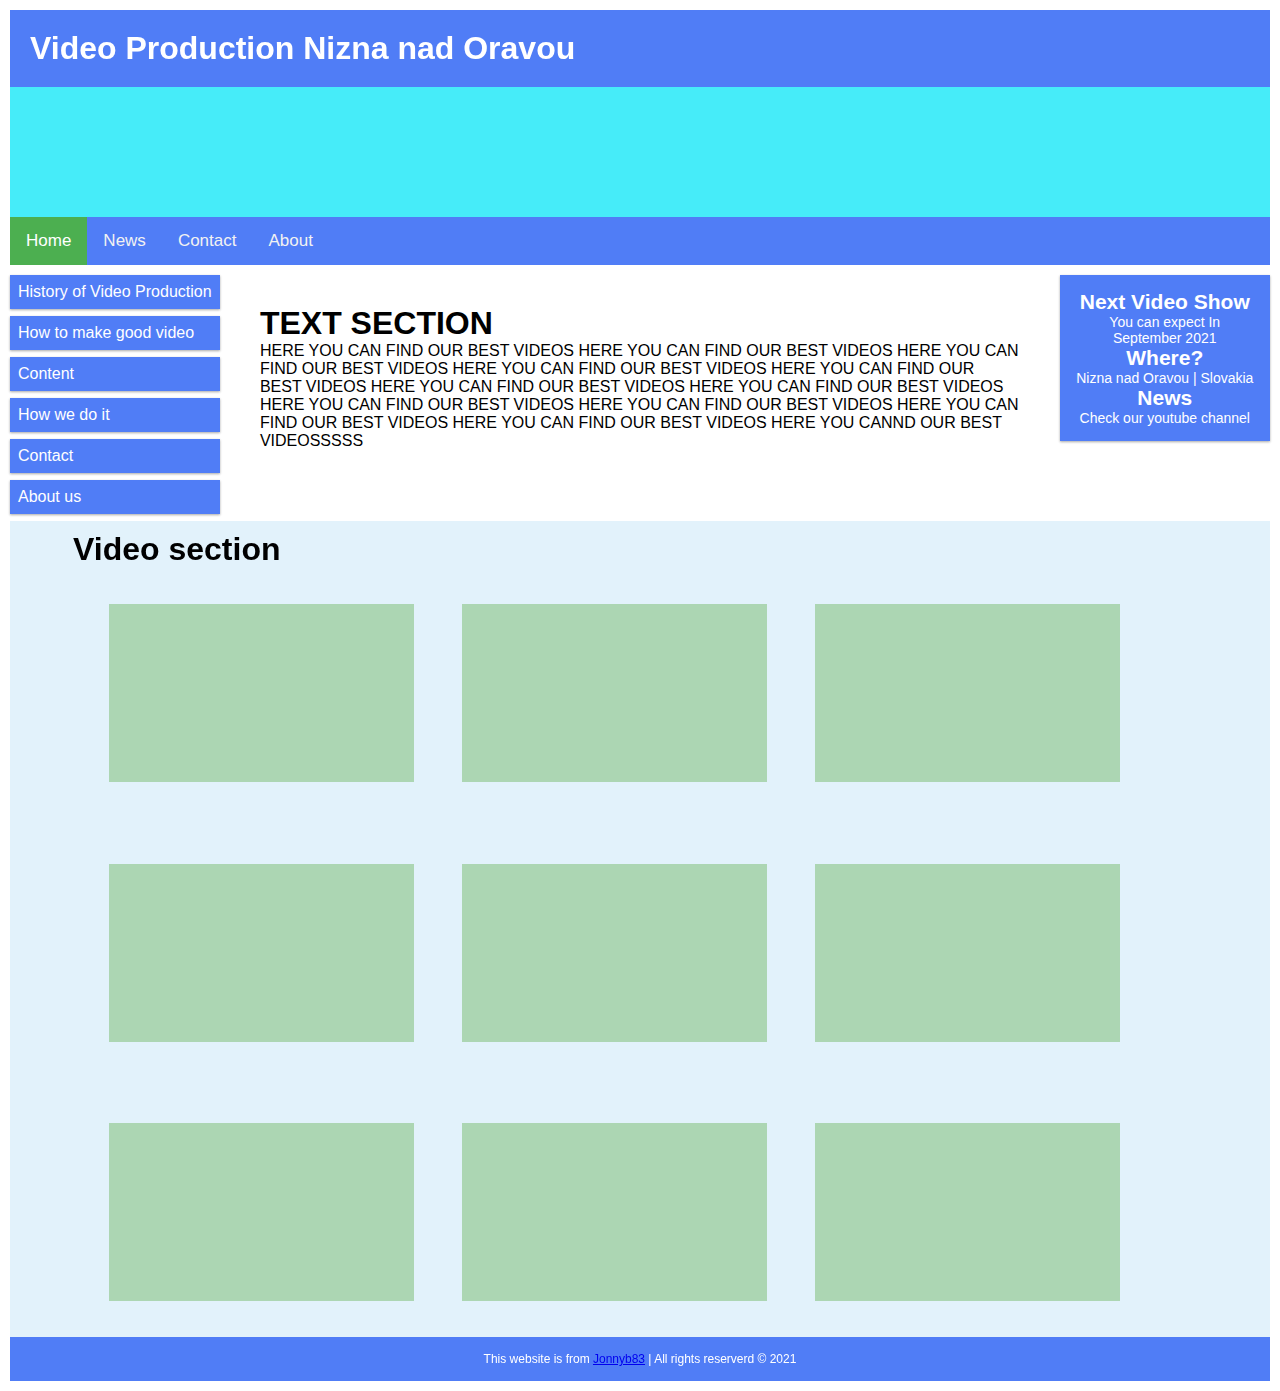
<file: index.html>
<!DOCTYPE html>
<html>
<head>
<meta name="viewport" content="width=device-width, initial-scale=1">
<link rel="stylesheet" type="text/css" href="style.css">
</head>
<body>
  <div class="my">
  
    <div class="header">
      <h1>Video Production Nizna nad Oravou</h1>
    </div>
    <section>
      <div class="slide">
    
      </div>
    </section>
    <section>
      <div class="topnav">
        <a class="active" href="#home">Home</a>
        <a href="#news">News</a>
        <a href="#contact">Contact</a>
        <a href="#about">About</a>
      </div>
    </section>
    
    <div class="row">
      <div class="col-2 col-s-3 menu">
        <ul>
          <li>History of Video Production</li>
          <li>How to make good video</li>
          <li>Content</li>
          <li>How we do it</li>
          <li>Contact</li>
          <li>About us</li>
        </ul>
      </div>
      <section>
        <div class="col-8 col-s-9 text">
          <div class="text">
            <h1>Text section</h1>
            <p> Here you can find our best videos Here you can find our best videos Here you can find our best videos
              Here you can find our best videos Here you can find our best videos Here you can find our best videos
              Here you can find our best videos Here you can find our best videos Here you can find our best videos
              Here you can find our best videos Here you can find our best videos Here you cannd our best videosssss
            </p>
          </div>
        </div>
    
    
        <div class="col-2 col-s-12">
          <div class="aside">
            <h2>Next Video Show</h2>
            <p>You can expect In September 2021</p>
            <h2>Where?</h2>
            <p>Nizna nad Oravou | Slovakia</p>
            <h2>News</h2>
            <p>Check our youtube channel</p>
          </div>
        </div>
    </div>
    </section>
    <div class="flexbox-container">
      <div class="row">
    
        <section class="video">
          <div class="col-12 col-s-8">
            <h1>Video section</h1>
            <div class="col-4 card card-1 flexbox-item">
              <iframe src="https://www.youtube.com/embed/KoH6CvTM8w8" title="YouTube video player" frameborder="0"
                allow="accelerometer; autoplay; clipboard-write; encrypted-media; gyroscope; picture-in-picture"
                allowfullscreen></iframe>
            </div>
            <div class="col-4 card card-1 flexbox-item">
              <iframe src="https://www.youtube.com/embed/KoH6CvTM8w8" title="YouTube video player" frameborder="0"
                allow="accelerometer; autoplay; clipboard-write; encrypted-media; gyroscope; picture-in-picture"
                allowfullscreen></iframe>
            </div>
            <div class="col-4 card card-1 flexbox-item">
              <iframe src="https://www.youtube.com/embed/KoH6CvTM8w8" title="YouTube video player" frameborder="0"
                allow="accelerometer; autoplay; clipboard-write; encrypted-media; gyroscope; picture-in-picture"
                allowfullscreen></iframe>
            </div>
          </div>
        </section>
      </div>
      <div class="row">
        <section class="video">
          <div class="col-12 col-s-8 ">
    
            <div class="col-4 card card-2 flexbox-item">
              <iframe src="https://www.youtube.com/embed/EL3dMbLvBbw" title="YouTube video player" frameborder="0"
                allow="accelerometer; autoplay; clipboard-write; encrypted-media; gyroscope; picture-in-picture"
                allowfullscreen></iframe>
            </div>
            <div class="col-4 card card-2 flexbox-item">
              <iframe src="https://www.youtube.com/embed/EL3dMbLvBbw" title="YouTube video player" frameborder="0"
                allow="accelerometer; autoplay; clipboard-write; encrypted-media; gyroscope; picture-in-picture"
                allowfullscreen></iframe>
            </div>
            <div class="col-4 card card-2 flexbox-item">
              <iframe src="https://www.youtube.com/embed/EL3dMbLvBbw" title="YouTube video player" frameborder="0"
                allow="accelerometer; autoplay; clipboard-write; encrypted-media; gyroscope; picture-in-picture"
                allowfullscreen></iframe>
            </div>
            <source src="video/mala.mpg" type="video/mpg">
          </div>
        </section>
      </div>
      <div class="row">
        <section class="video">
          <div class="col-12 col-s-8">
    
            <div class="col-4 col-s-4 card card-3 flexbox-item">
              <iframe src="https://www.youtube.com/embed/xBRAqNJ_t-s" title="YouTube video player" frameborder="0"
                allow="accelerometer; autoplay; clipboard-write; encrypted-media; gyroscope; picture-in-picture"
                allowfullscreen></iframe>
            </div>
            <div class="col-4 card card-3 flexbox-item">
              <iframe src="https://www.youtube.com/embed/xBRAqNJ_t-s" title="YouTube video player" frameborder="0"
                allow="accelerometer; autoplay; clipboard-write; encrypted-media; gyroscope; picture-in-picture"
                allowfullscreen></iframe>
            </div>
            <div class="col-4 card card-3 flexbox-item">
              <iframe src="https://www.youtube.com/embed/xBRAqNJ_t-s" title="YouTube video player" frameborder="0"
                allow="accelerometer; autoplay; clipboard-write; encrypted-media; gyroscope; picture-in-picture"
                allowfullscreen></iframe>
            </div>
    
        </section>
      </div>
    </div>
    <section>
      <div class="footer">
        <p>This website is from <a href="https://github.com/Jonnyb83">Jonnyb83</a> | All rights reserverd © 2021</p>
      </div>
    </section>
  </div>
    


</body>
</html>
</file>
<file: style.css>
* {
  box-sizing: border-box;
  padding: 0;
  margin: 0;
}

body {
  background-color: lightgrey;
  max-width: 2600px;
  align-items: center;
  justify-content: center;
  align: center;
}
.row:after {
  content: "";
  clear: both;
  display: table;
}

[class*="col-"] {
  float: left;
  padding: 0px;
  padding-top: 10px;
  width: 100%;
}

@media only screen and (min-width: 600px) {
  .col-s-1 {
    width: 8.33%;
  }
  .col-s-2 {
    width: 16.66%;
  }
  .col-s-3 {
    width: 25%;
  }
  .col-s-4 {
    width: 33.33%;
  }
  .col-s-5 {
    width: 41.66%;
  }
  .col-s-6 {
    width: 50%;
  }
  .col-s-7 {
    width: 58.33%;
  }
  .col-s-8 {
    width: 66.66%;
  }
  .col-s-9 {
    width: 75%;
  }
  .col-s-10 {
    width: 83.33%;
  }
  .col-s-11 {
    width: 91.66%;
  }
  .col-s-12 {
    width: 100%;
  }
}

@media only screen and (min-width: 768px) {
  .col-1 {
    width: 8.33%;
  }
  .col-2 {
    width: 16.66%;
  }
  .col-3 {
    width: 25%;
  }
  .col-4 {
    width: 33.33%;
  }
  .col-5 {
    width: 41.66%;
  }
  .col-6 {
    width: 50%;
  }
  .col-7 {
    width: 58.33%;
  }
  .col-8 {
    width: 66.66%;
  }
  .col-9 {
    width: 75%;
  }
  .col-10 {
    width: 83.33%;
  }
  .col-11 {
    width: 91.66%;
  }
  .col-12 {
    width: 100%;
  }
}

html {
  font-family: "Lucida Sans", sans-serif;
}

.card {
  background-color: rgb(172, 214, 179);
  height: 31%;
  width: 25.5%;
  margin: 3%;
  margin-right: 1%;
  padding: 1%;
  display: block;
  transition: 1s;
  /* display: flex;
  flex-wrap: wrap;
  align-items: center; */
}

.card:hover {
  transform: scale(1.03);
  background: linear-gradient(
    90deg,
    rgba(20, 24, 233, 0.877) 1%,
    rgba(210, 199, 199, 1) 53%,
    rgb(16, 162, 219) 99%
  );
}

.flexbox-container {
  background-color: rgba(30, 152, 223, 0.13);
  display: flex-box;
  width: 100%;
  height: 100%;
  flex-wrap: wrap;
  justify-content: space-between;
  margin: auto;
  padding: auto;
}

.flexbox-container:hover {
  background-color: rgba(30, 152, 223, 0.33);
  border-radius: 4px;
  z-index: -1;
}

.flex-item {
  justify-content: space-between;
  background-color: cadetblue;
  width: 100%;
  height: auto;
  margin: 10%;
}

.movie {
  position: relative;
  padding: auto;
  margin: 1%;
  align-items: center;
  align-content: center;
}

/* .card-1:hover {
  background: linear-gradient(
    90deg,
    rgba(233, 212, 20, 0.877) 1%,
    rgba(210, 199, 199, 1) 53%,
    rgb(52, 180, 12) 99%
  );
}
.card-2:hover {
  background: linear-gradient(
    90deg,
    rgba(15, 102, 7, 0.877) 1%,
    rgba(210, 199, 199, 1) 53%,
    rgb(233, 25, 222) 99%
  );
}
.card-3:hover {
  background: linear-gradient(
    90deg,
    rgba(20, 24, 233, 0.877) 1%,
    rgba(210, 199, 199, 1) 53%,
    rgb(16, 162, 219) 99%
  );
} */

.header {
  background-color: rgba(19, 79, 243, 0.74);
  color: #ffffff;
  padding: 20px;
}

.header:hover {
  background: linear-gradient(
    90deg,
    rgba(50, 20, 233, 1) 1%,
    rgba(74, 62, 240, 0.877) 53%,
    rgba(67, 124, 232, 1) 99%
  );
}

.menu ul {
  list-style-type: none;
  margin: 0;
  padding: 0;
}

.menu li {
  padding: 8px;
  margin-bottom: 7px;
  background-color: rgba(19, 79, 243, 0.74);
  color: #ffffff;
  box-shadow: 0 1px 3px rgba(0, 0, 0, 0.12), 0 1px 2px rgba(0, 0, 0, 0.24);
}

.menu li:hover {
  background: linear-gradient(
    90deg,
    rgba(50, 20, 233, 1) 1%,
    rgba(74, 62, 240, 0.877) 53%,
    rgba(67, 124, 232, 1) 99%
  );
}

.text {
  padding: 20px;
  text-rendering: optimizeSpeed;
  text-transform: uppercase;
}
.text:hover {
  border: blue solid 2px;
}

.video {
  margin-left: 5%;
  background-color: rgba(19, 79, 243, 0.74);
}

.aside {
  background-color: rgba(19, 79, 243, 0.74);
  padding: 15px;
  color: #ffffff;
  text-align: center;
  font-size: 14px;
  box-shadow: 0 1px 3px rgba(0, 0, 0, 0.12), 0 1px 2px rgba(0, 0, 0, 0.24);
  transition: 0.5s;
}

.aside:hover {
  /* transform: scale(1.03); */
  background: linear-gradient(
    90deg,
    rgba(50, 20, 233, 1) 1%,
    rgba(74, 62, 240, 0.877) 53%,
    rgba(67, 124, 232, 1) 99%
  );
}

.footer {
  background-color: rgba(19, 79, 243, 0.74);
  color: #ffffff;
  text-align: center;
  font-size: 12px;
  padding: 15px;
}

.footer:hover {
  background: linear-gradient(
    90deg,
    rgba(50, 20, 233, 1) 1%,
    rgba(74, 62, 240, 0.877) 53%,
    rgba(67, 124, 232, 1) 99%
  );
}

.slide {
  height: 130px;
  background-color: rgba(5, 230, 247, 0.74);
  color: #ffffff;
  align-self: center;
  text-align: center;
}

body {
  margin: 0;
  font-family: Arial, Helvetica, sans-serif;
}

.topnav {
  overflow: hidden;
  background-color: rgba(19, 79, 243, 0.74);
}

.topnav a {
  float: left;
  color: #f2f2f2;
  text-align: center;
  padding: 14px 16px;
  text-decoration: none;
  font-size: 17px;
}

.topnav a:hover {
  background: linear-gradient(
    90deg,
    rgba(50, 20, 233, 1) 1%,
    rgba(74, 62, 240, 0.877) 53%,
    rgba(67, 124, 232, 1) 99%
  );
  color: white;
}

.topnav a.active {
  background-color: #4caf50;
  color: white;
}

.my {
  max-width: 1366px;
  margin: auto;
  background: white;
  padding: 10px;
  justify-content: center;
  align-content: center;
  align-self: center;
}
</file>
